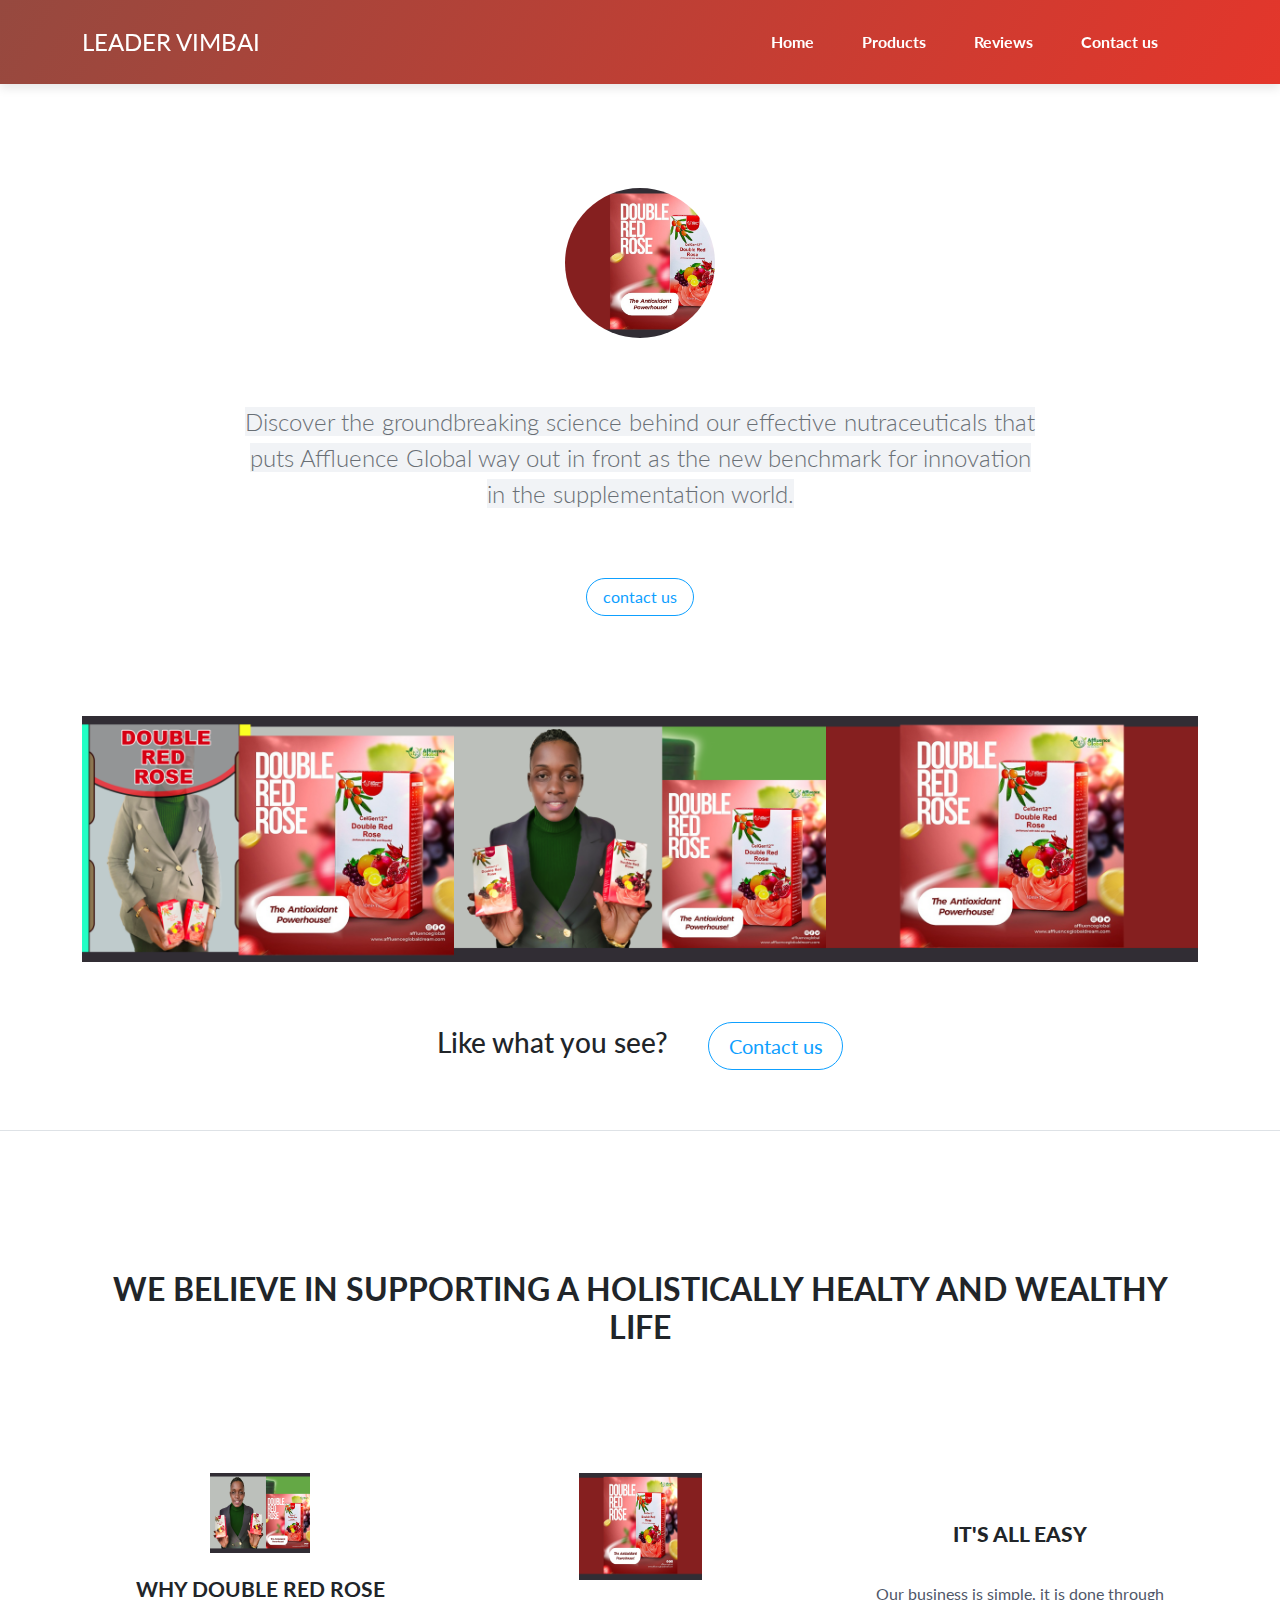
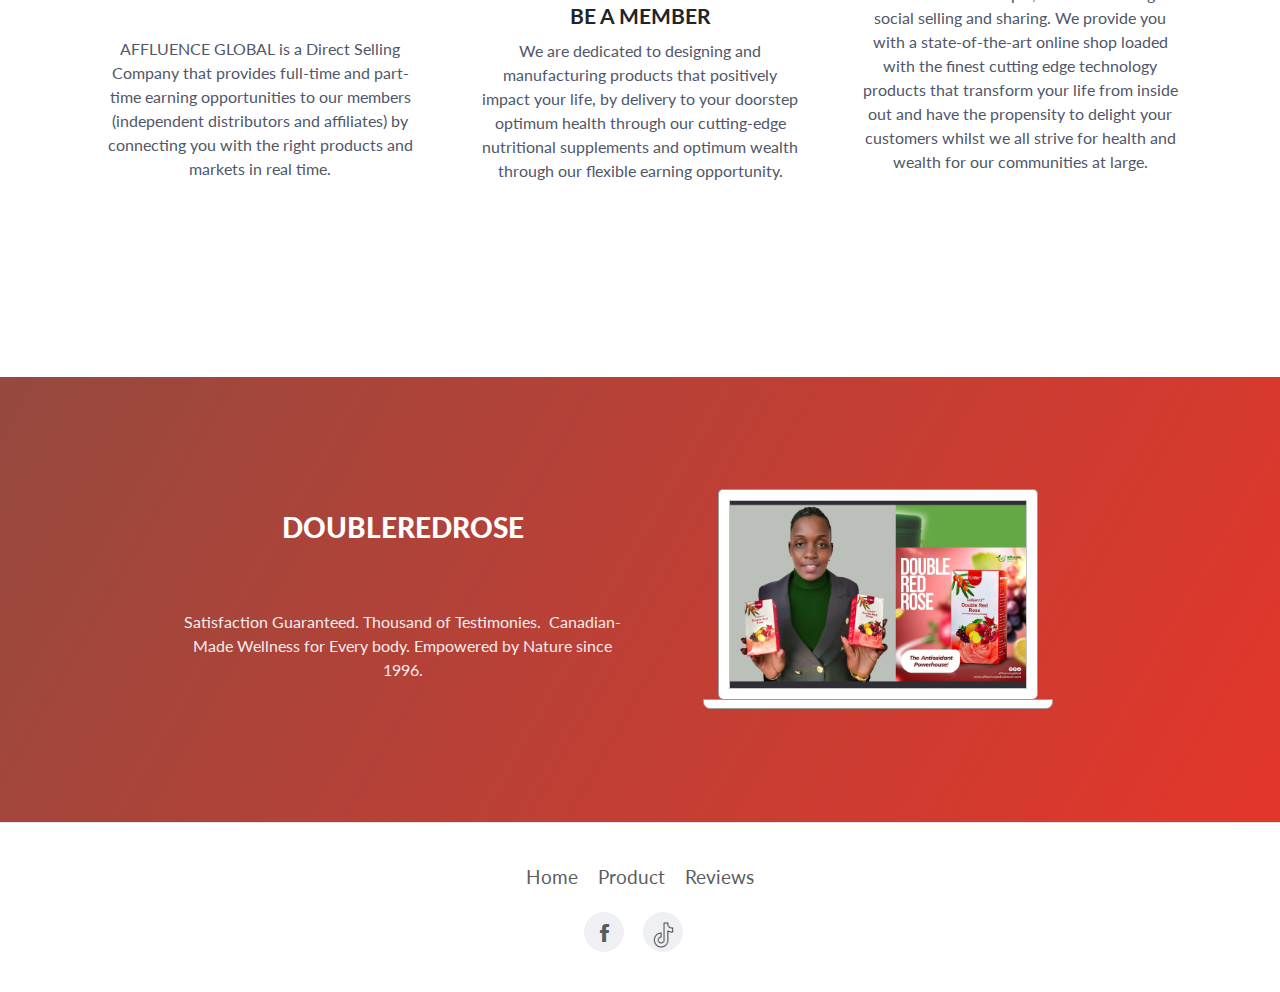
<file: index.html>
<!DOCTYPE html>
<html data-bs-theme="light">

<head>
    <meta charset="utf-8">
    <meta name="viewport" content="width=device-width, initial-scale=1.0, shrink-to-fit=no">
    <title>Home - Brand</title>
    <link rel="stylesheet" href="assets/bootstrap/css/bootstrap.min.css">
    <link rel="stylesheet" href="https://fonts.googleapis.com/css?family=Lato:300,400,700&amp;display=swap">
    <link rel="stylesheet" href="assets/fonts/ionicons.min.css">
    <link rel="stylesheet" href="assets/css/pikaday.min.css">
    <link rel="stylesheet" href="assets/css/untitled.css">
</head>

<body>
    <nav class="navbar navbar-expand-lg fixed-top portfolio-navbar gradient navbar-dark">
        <div class="container"><a class="navbar-brand logo" href="">LEADER VIMBAI</a><button data-bs-toggle="collapse" class="navbar-toggler" data-bs-target="#navbarNav"><span class="visually-hidden">Toggle navigation</span><span class="navbar-toggler-icon"></span></button>
            <div class="collapse navbar-collapse" id="navbarNav">
                <ul class="navbar-nav ms-auto">
                    <li class="nav-item"><a class="nav-link active" href="index.html">Home</a></li>
                    <li class="nav-item"><a class="nav-link" href="projects-grid-cards.html">Products</a></li>
                    <li class="nav-item"><a class="nav-link" href="cv.html">Reviews</a></li>
                    <li class="nav-item"><a class="nav-link" href="hire-me.html">Contact us</a></li>
                </ul>
            </div>
        </div>
    </nav>
    <main class="page">
        <section class="portfolio-block block-intro">
            <div class="container">
                <div class="avatar" style="background-image: url(&quot;assets/img/avatars/tech/3.png&quot;);"></div>
                <div class="about-me">
                    <p><br><span style="color: rgb(105, 111, 117); background-color: rgb(241, 243, 246);">Discover the groundbreaking science behind our effective nutraceuticals that puts Affluence Global way out in front as the new benchmark for innovation in the supplementation world.</span><br><br></p><a class="btn btn-outline-primary" role="button" href="https://wa.me/263783460694?text=Hi.%20I%20want%20Double%20Red%20Rose%20Products.">contact us</a>
                </div>
            </div>
        </section>
        <section class="portfolio-block photography">
            <div class="container">
                <div class="row g-0">
                    <div class="col-md-6 col-lg-4 item zoom-on-hover"><a href=""><img class="img-fluid image" src="assets/img/2.png"></a></div>
                    <div class="col-md-6 col-lg-4 item zoom-on-hover"><a href=""><img class="img-fluid image" src="assets/img/avatars/tech/1.png"></a></div>
                    <div class="col-md-6 col-lg-4 item zoom-on-hover"><a href=""><img class="img-fluid image" src="assets/img/avatars/tech/3.png"></a></div>
                </div>
            </div>
        </section>
        <section class="portfolio-block call-to-action border-bottom">
            <div class="container">
                <div class="d-flex justify-content-center align-items-center content">
                    <h3>Like what you see?</h3><button class="btn btn-outline-primary btn-lg" type="button"><a href="#"></a>Contact us</button>
                </div>
            </div>
        </section>
        <section class="portfolio-block skills">
            <div class="container">
                <div class="heading">
                    <h2><br>WE BELIEVE IN SUPPORTING A HOLISTICALLY HEALTY AND WEALTHY LIFE<br><br></h2>
                </div>
                <div class="row">
                    <div class="col-md-4">
                        <div class="card special-skill-item border-0">
                            <div class="card-header bg-transparent border-0"><img width="100" height="80" src="assets/img/avatars/tech/1.png"></div>
                            <div class="card-body">
                                <h3 class="card-title">WHY DOUBLE RED ROSE<br><br></h3>
                                <p class="card-text"><span style="color: rgb(80, 87, 105);">AFFLUENCE GLOBAL is a Direct Selling Company that provides full-time and part-time earning opportunities to our members (independent distributors and affiliates) by connecting you with the right products and markets in real time.</span><br><br></p>
                            </div>
                        </div>
                    </div>
                    <div class="col-md-4">
                        <div class="card special-skill-item border-0">
                            <div class="card-header bg-transparent border-0"><img class="me-md-0 mt-md-0 ms-md-0" src="assets/img/avatars/tech/3.png" width="123" height="107"></div>
                            <div class="card-body">
                                <h3 class="card-title">BE A MEMBER</h3>
                                <p class="card-text"><span style="color: rgb(80, 87, 105);">We are dedicated to designing and manufacturing products that positively impact your life, by delivery to your doorstep optimum health through our cutting-edge nutritional supplements and optimum wealth through our flexible earning opportunity.</span><br><br><br></p>
                            </div>
                        </div>
                    </div>
                    <div class="col-md-4">
                        <div class="card special-skill-item border-0">
                            <div class="card-header bg-transparent border-0"></div>
                            <div class="card-body">
                                <h3 class="card-title"><br><strong>IT'S ALL EASY</strong><br><br></h3>
                                <p class="card-text"><span style="color: rgb(80, 87, 105);">Our business is simple, it is done through social selling and sharing. We provide you with a state-of-the-art online shop loaded with the finest cutting edge technology products that transform your life from inside out and have the propensity to delight your customers whilst we all strive for health and wealth for our communities at large.</span><br><br></p>
                            </div>
                        </div>
                    </div>
                </div>
            </div>
        </section>
    </main>
    <section class="portfolio-block website gradient">
        <div class="container">
            <div class="row align-items-center">
                <div class="col-md-12 col-lg-5 offset-lg-1 text">
                    <h3 class="text-center"><br><strong>DOUBLEREDROSE</strong><br><br></h3>
                    <p class="text-center"><br>Satisfaction Guaranteed. Thousand of Testimonies.&nbsp; Canadian-Made Wellness for Every body. Empowered by Nature since 1996.<br><br></p>
                </div>
                <div class="col-md-12 col-lg-5">
                    <div class="portfolio-laptop-mockup">
                        <div class="screen">
                            <div class="screen-content" style="background-image: url(&quot;assets/img/avatars/tech/1.png&quot;);"></div>
                        </div>
                        <div class="keyboard"></div>
                    </div>
                </div>
            </div>
        </div>
    </section>
    <footer class="page-footer py-3 border-top">
        <div class="container my-4">
            <div class="links"><a href="index.html">Home</a><a href="projects-grid-cards.html">Product</a><a href="cv.html">Reviews</a></div>
            <div class="social-icons"><a class="me-3" href="https://www.facebook.com/share/p/19MJh4ihC2/"><i class="icon ion-social-facebook"></i></a><a class="me-3" href="https://www.tiktok.com/@healthsupplements25?_t=ZM-8xp8fMiJr32&amp;_r=1"><img src="assets/img/video.png" width="31" height="32"></a></div>
        </div>
    </footer>
    <script src="assets/bootstrap/js/bootstrap.min.js"></script>
    <script src="assets/js/pikaday.min.js"></script>
    <script src="assets/js/theme.js"></script>
</body>

</html>
</file>
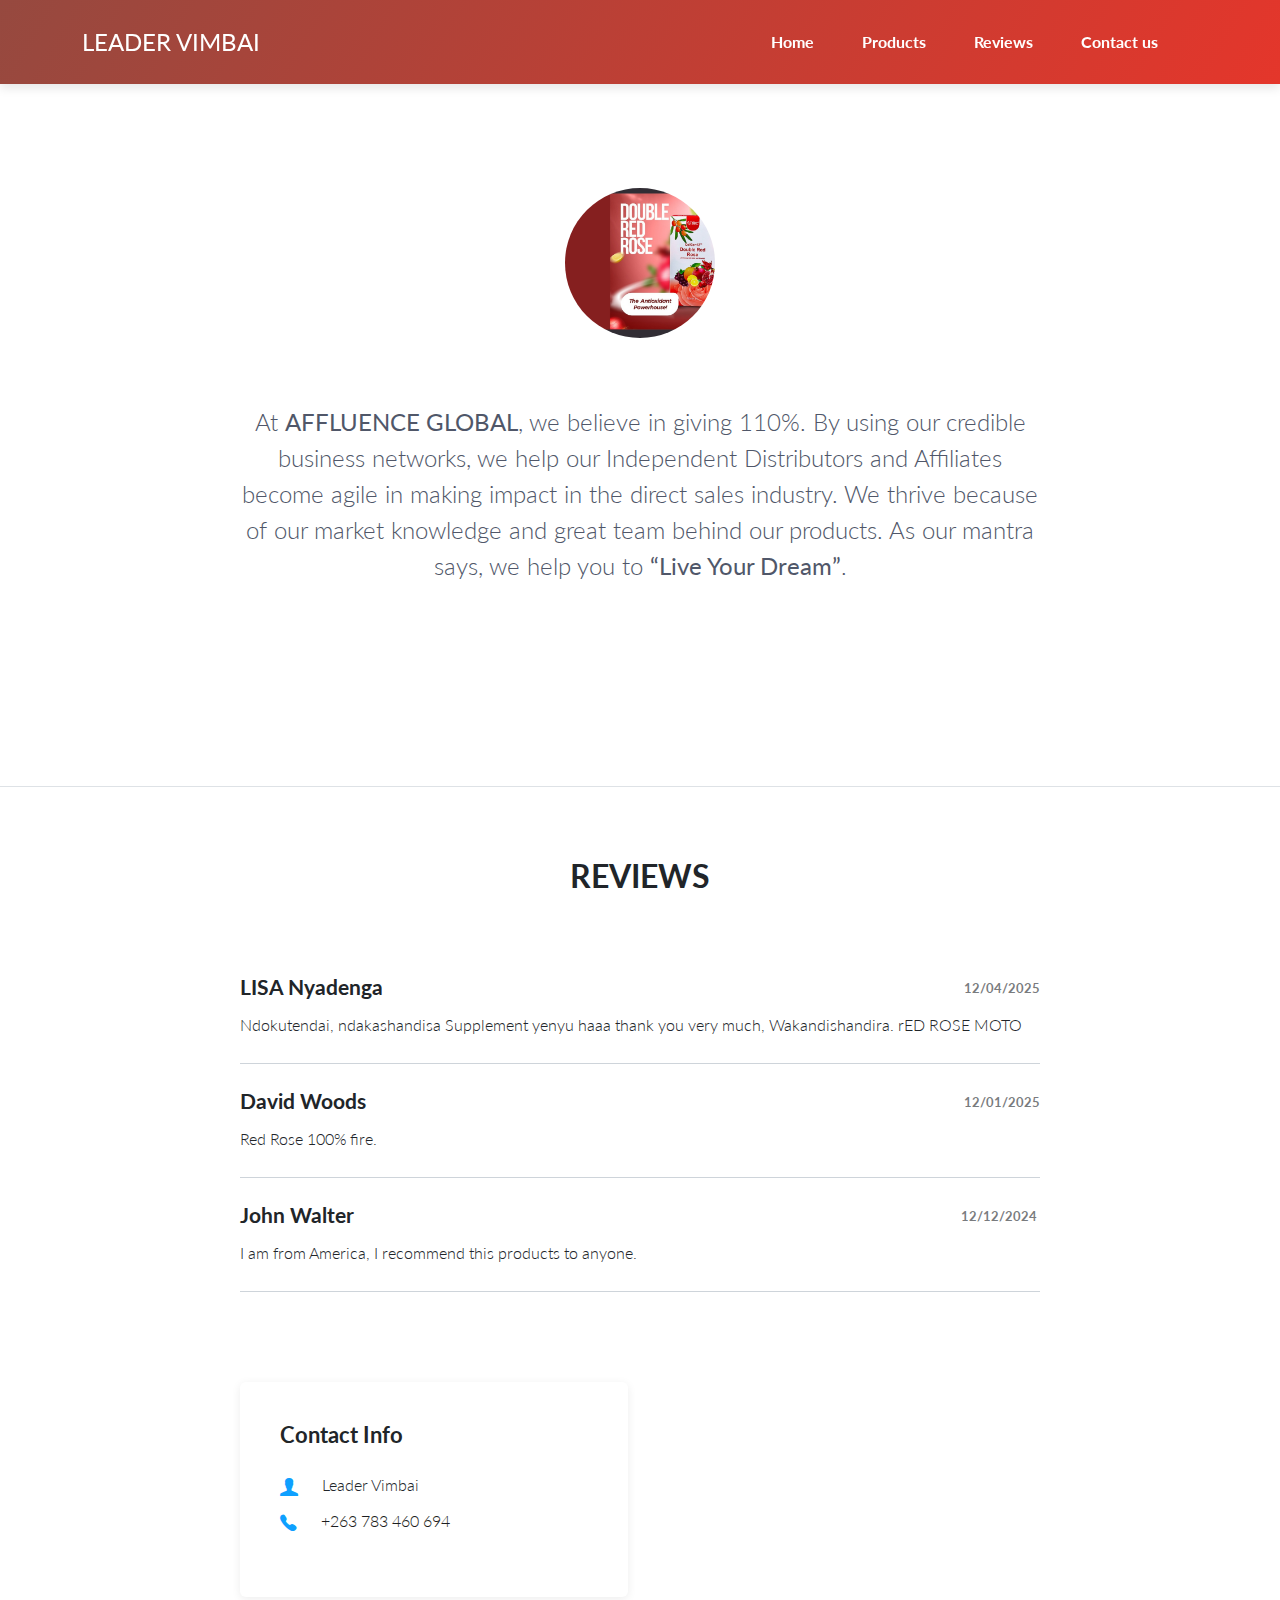
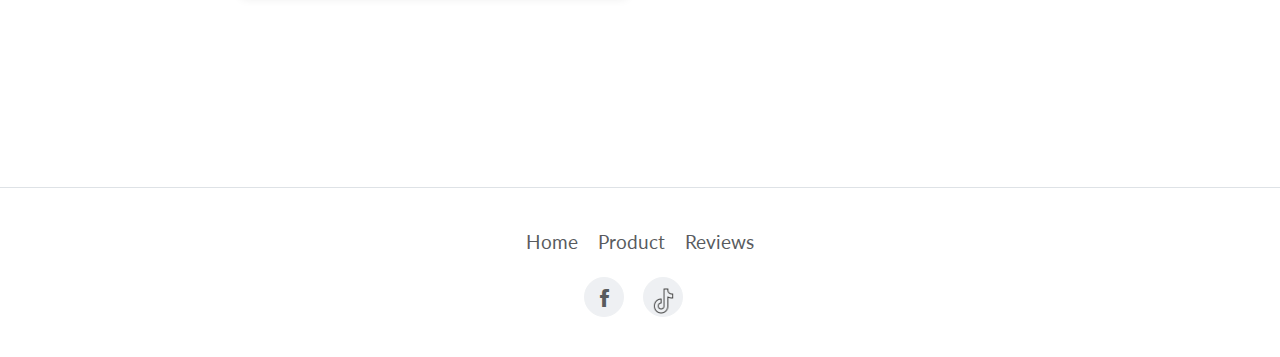
<file: cv.html>
<!DOCTYPE html>
<html data-bs-theme="light">

<head>
    <meta charset="utf-8">
    <meta name="viewport" content="width=device-width, initial-scale=1.0, shrink-to-fit=no">
    <title>CV - Brand</title>
    <link rel="stylesheet" href="assets/bootstrap/css/bootstrap.min.css">
    <link rel="stylesheet" href="https://fonts.googleapis.com/css?family=Lato:300,400,700&amp;display=swap">
    <link rel="stylesheet" href="assets/fonts/ionicons.min.css">
    <link rel="stylesheet" href="assets/css/pikaday.min.css">
    <link rel="stylesheet" href="assets/css/untitled.css">
</head>

<body>
    <nav class="navbar navbar-expand-lg fixed-top portfolio-navbar gradient navbar-dark">
        <div class="container"><a class="navbar-brand logo" href="">LEADER VIMBAI</a><button data-bs-toggle="collapse" class="navbar-toggler" data-bs-target="#navbarNav"><span class="visually-hidden">Toggle navigation</span><span class="navbar-toggler-icon"></span></button>
            <div class="collapse navbar-collapse" id="navbarNav">
                <ul class="navbar-nav ms-auto">
                    <li class="nav-item"><a class="nav-link" href="index.html">Home</a></li>
                    <li class="nav-item"><a class="nav-link" href="projects-grid-cards.html">Products</a></li>
                    <li class="nav-item"><a class="nav-link active" href="cv.html">Reviews</a></li>
                    <li class="nav-item"><a class="nav-link" href="hire-me.html">Contact us</a></li>
                </ul>
            </div>
        </div>
    </nav>
    <main class="page">
        <section class="portfolio-block block-intro border-bottom">
            <div class="container">
                <div class="avatar" style="background-image: url(&quot;assets/img/avatars/tech/3.png&quot;);"></div>
                <div class="about-me">
                    <p><br><span style="color: rgb(80, 87, 105);">At&nbsp;</span><strong><span style="color: rgb(80, 87, 105);">AFFLUENCE GLOBAL</span></strong><span style="color: rgb(80, 87, 105);">, we believe in giving 110%. By using our credible business networks, we help our Independent Distributors and Affiliates become agile in making impact in the direct sales industry. We thrive because of our market knowledge and great team behind our products. As our mantra says, we help you to&nbsp;</span><strong><span style="color: rgb(80, 87, 105);">“Live Your Dream”</span></strong><span style="color: rgb(80, 87, 105);">.</span><br><br><br></p>
                </div>
            </div>
        </section>
        <section class="portfolio-block cv">
            <div class="container">
                <div class="work-experience group">
                    <div class="heading">
                        <h2 class="text-center">Reviews</h2>
                    </div>
                    <div class="item">
                        <div class="row">
                            <div class="col-md-6">
                                <h3>LISA Nyadenga</h3>
                            </div>
                            <div class="col-md-6"><span class="text-muted period">12/04/2025</span></div>
                        </div>
                        <p>Ndokutendai, ndakashandisa Supplement yenyu haaa thank you very much, Wakandishandira. rED ROSE MOTO</p>
                    </div>
                    <div class="item">
                        <div class="row">
                            <div class="col-6">
                                <h3>David Woods</h3>
                            </div>
                            <div class="col-md-6"><span class="text-muted period">12/01/2025</span></div>
                        </div>
                        <p>Red Rose 100% fire.</p>
                    </div>
                    <div class="item">
                        <div class="row">
                            <div class="col-md-6">
                                <h3>John Walter</h3>
                            </div>
                            <div class="col-md-6"><span class="text-muted period">12/12/2024&nbsp;</span></div>
                        </div>
                        <p>I am from America, I recommend this products to anyone.</p>
                    </div>
                </div>
                <div class="education group">
                    <div class="heading"></div>
                </div>
                <div class="group">
                    <div class="row">
                        <div class="col-md-6">
                            <div class="border rounded border-0 contact-info portfolio-info-card">
                                <h2>Contact Info</h2>
                                <div class="row">
                                    <div class="col-9"><span></span></div>
                                </div>
                                <div class="row">
                                    <div class="col-auto"><i class="icon ion-person icon"></i></div>
                                    <div class="col-9"><span>Leader Vimbai</span></div>
                                </div>
                                <div class="row">
                                    <div class="col-auto"><i class="icon ion-ios-telephone icon"></i></div>
                                    <div class="col-9"><span><span style="color: rgb(28, 30, 33);">+263 783 460 694</span><br><br></span></div>
                                </div>
                            </div>
                        </div>
                    </div>
                </div>
                <div class="hobbies group">
                    <div class="heading"></div>
                </div>
            </div>
        </section>
    </main>
    <footer class="page-footer py-3 border-top">
        <div class="container my-4">
            <div class="links"><a href="index.html">Home</a><a href="projects-grid-cards.html">Product</a><a href="cv.html">Reviews</a></div>
            <div class="social-icons"><a class="me-3" href="https://www.facebook.com/share/p/19MJh4ihC2/"><i class="icon ion-social-facebook"></i></a><a class="me-3" href="https://www.tiktok.com/@healthsupplements25?_t=ZM-8xp8fMiJr32&amp;_r=1"><img src="assets/img/video.png" width="31" height="32"></a></div>
        </div>
    </footer>
    <script src="assets/bootstrap/js/bootstrap.min.js"></script>
    <script src="assets/js/pikaday.min.js"></script>
    <script src="assets/js/theme.js"></script>
</body>

</html>
</file>
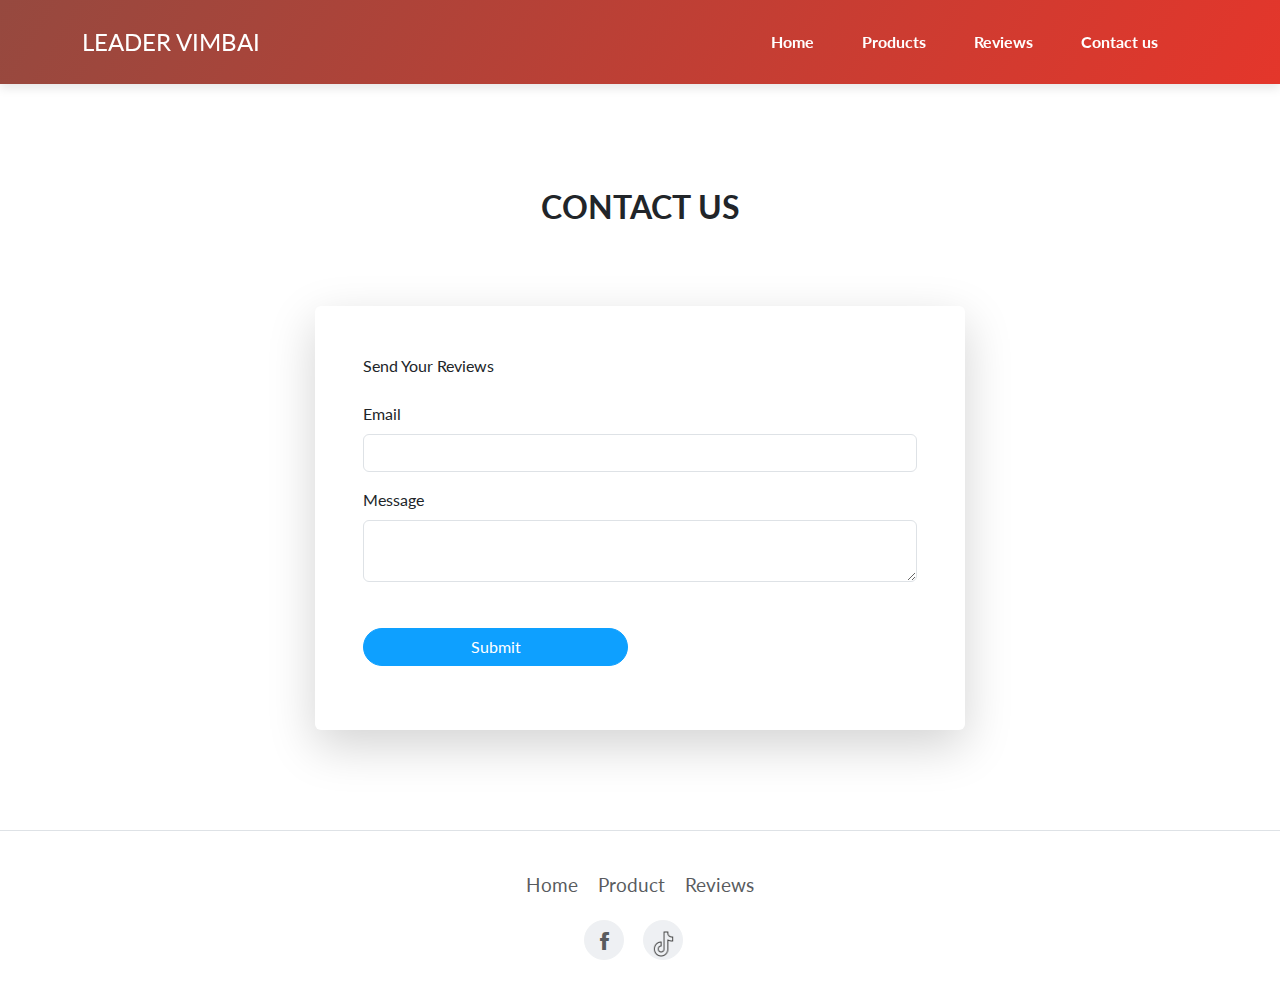
<file: hire-me.html>
<!DOCTYPE html>
<html data-bs-theme="light">

<head>
    <meta charset="utf-8">
    <meta name="viewport" content="width=device-width, initial-scale=1.0, shrink-to-fit=no">
    <title>Hire me - Brand</title>
    <link rel="stylesheet" href="assets/bootstrap/css/bootstrap.min.css">
    <link rel="stylesheet" href="https://fonts.googleapis.com/css?family=Lato:300,400,700&amp;display=swap">
    <link rel="stylesheet" href="assets/fonts/ionicons.min.css">
    <link rel="stylesheet" href="assets/css/pikaday.min.css">
    <link rel="stylesheet" href="assets/css/untitled.css">
</head>

<body>
    <nav class="navbar navbar-expand-lg fixed-top portfolio-navbar gradient navbar-dark">
        <div class="container"><a class="navbar-brand logo" href="">LEADER VIMBAI</a><button data-bs-toggle="collapse" class="navbar-toggler" data-bs-target="#navbarNav"><span class="visually-hidden">Toggle navigation</span><span class="navbar-toggler-icon"></span></button>
            <div class="collapse navbar-collapse" id="navbarNav">
                <ul class="navbar-nav ms-auto">
                    <li class="nav-item"><a class="nav-link" href="index.html">Home</a></li>
                    <li class="nav-item"><a class="nav-link" href="projects-grid-cards.html">Products</a></li>
                    <li class="nav-item"><a class="nav-link" href="cv.html">Reviews</a></li>
                    <li class="nav-item"><a class="nav-link active" href="hire-me.html">Contact us</a></li>
                </ul>
            </div>
        </div>
    </nav>
    <main class="page">
        <section class="portfolio-block hire-me">
            <div class="container">
                <div class="heading">
                    <h2>Contact us</h2>
                </div>
                <form class="border rounded border-0 shadow-lg p-3 p-md-5" data-bs-theme="light">
                    <div class="mb-3"><label class="form-label" for="subject">Send Your Reviews</label></div>
                    <div class="mb-3"><label class="form-label" for="email">Email</label><input class="form-control" type="email" id="email"></div>
                    <div class="mb-3"><label class="form-label" for="message">Message</label><textarea class="form-control" id="message"></textarea></div>
                    <div class="mb-3">
                        <div class="row">
                            <div class="col-md-6 button"><button class="btn btn-primary d-block w-100" type="submit">Submit</button></div>
                        </div>
                    </div>
                </form>
            </div>
        </section>
    </main>
    <footer class="page-footer py-3 border-top">
        <div class="container my-4">
            <div class="links"><a href="index.html">Home</a><a href="projects-grid-cards.html">Product</a><a href="cv.html">Reviews</a></div>
            <div class="social-icons"><a class="me-3" href="https://www.facebook.com/share/p/19MJh4ihC2/"><i class="icon ion-social-facebook"></i></a><a class="me-3" href="https://www.tiktok.com/@healthsupplements25?_t=ZM-8xp8fMiJr32&amp;_r=1"><img src="assets/img/video.png" width="31" height="32"></a></div>
        </div>
    </footer>
    <script src="assets/bootstrap/js/bootstrap.min.js"></script>
    <script src="assets/js/pikaday.min.js"></script>
    <script src="assets/js/theme.js"></script>
</body>

</html>
</file>
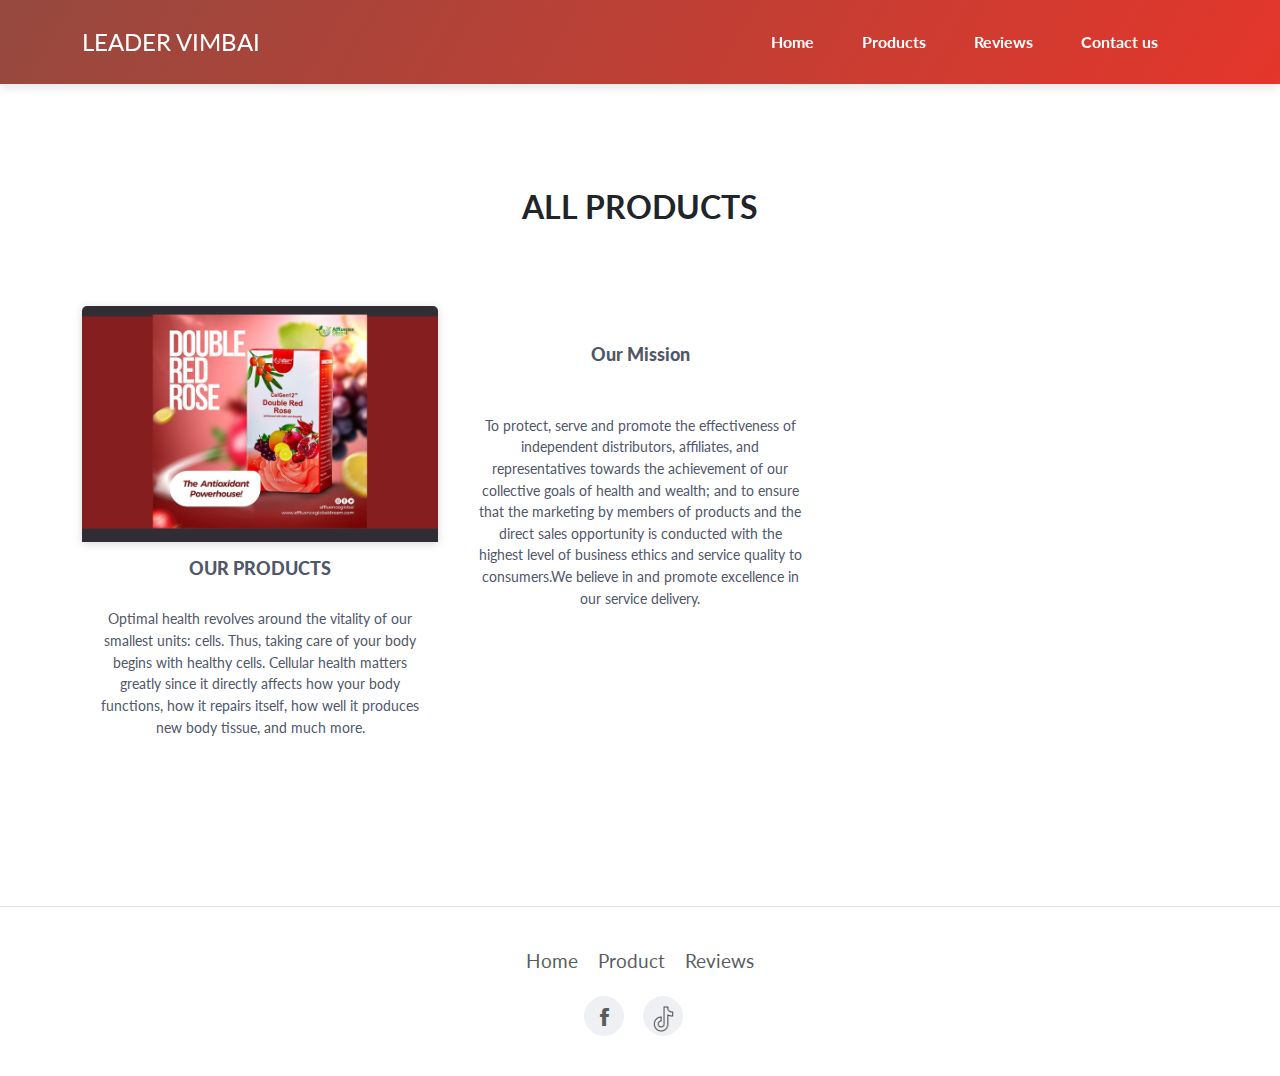
<file: projects-grid-cards.html>
<!DOCTYPE html>
<html data-bs-theme="light">

<head>
    <meta charset="utf-8">
    <meta name="viewport" content="width=device-width, initial-scale=1.0, shrink-to-fit=no">
    <title>Projects - Brand</title>
    <link rel="stylesheet" href="assets/bootstrap/css/bootstrap.min.css">
    <link rel="stylesheet" href="https://fonts.googleapis.com/css?family=Lato:300,400,700&amp;display=swap">
    <link rel="stylesheet" href="assets/fonts/ionicons.min.css">
    <link rel="stylesheet" href="assets/css/pikaday.min.css">
    <link rel="stylesheet" href="assets/css/untitled.css">
</head>

<body>
    <nav class="navbar navbar-expand-lg fixed-top portfolio-navbar gradient navbar-dark">
        <div class="container"><a class="navbar-brand logo" href="">LEADER VIMBAI</a><button data-bs-toggle="collapse" class="navbar-toggler" data-bs-target="#navbarNav"><span class="visually-hidden">Toggle navigation</span><span class="navbar-toggler-icon"></span></button>
            <div class="collapse navbar-collapse" id="navbarNav">
                <ul class="navbar-nav ms-auto">
                    <li class="nav-item"><a class="nav-link" href="index.html">Home</a></li>
                    <li class="nav-item"><a class="nav-link active" href="projects-grid-cards.html">Products</a></li>
                    <li class="nav-item"><a class="nav-link" href="cv.html">Reviews</a></li>
                    <li class="nav-item"><a class="nav-link" href="hire-me.html">Contact us</a></li>
                </ul>
            </div>
        </div>
    </nav>
    <main class="page">
        <section class="portfolio-block projects-cards">
            <div class="container">
                <div class="heading">
                    <h2>all products</h2>
                </div>
                <div class="row">
                    <div class="col-md-6 col-lg-4">
                        <div class="card border-0"><a href="#"><img class="card-img-top scale-on-hover" src="assets/img/avatars/tech/3.png" alt="Card Image"></a>
                            <div class="card-body">
                                <h6><a href="#"><strong><span style="color: rgb(80, 87, 105);">OUR PRODUCTS</span></strong><br><br></a></h6>
                                <p class="text-muted card-text"><span style="color: rgb(80, 87, 105);">Optimal health revolves around the vitality of our smallest units: cells. Thus, taking care of your body begins with healthy cells. Cellular health matters greatly since it directly affects how your body functions, how it repairs itself, how well it produces new body tissue, and much more.</span><br><br></p>
                            </div>
                        </div>
                    </div>
                    <div class="col-md-6 col-lg-4">
                        <div class="card border-0"><a href="#"></a>
                            <div class="card-body">
                                <h6><a href="#"><br><strong><span style="color: rgb(80, 87, 105);">Our Mission</span></strong><br><br><br></a></h6>
                                <p class="text-muted card-text"><span style="color: rgb(80, 87, 105);">To protect, serve and promote the effectiveness of independent distributors, affiliates, and representatives towards the achievement of our collective goals of health and wealth; and to ensure that the marketing by members of products and the direct sales opportunity is conducted with the highest level of business ethics and service quality to consumers.We believe in and promote excellence in our service delivery.</span><br><br><br></p>
                            </div>
                        </div>
                    </div>
                </div>
            </div>
        </section>
    </main>
    <footer class="page-footer py-3 border-top">
        <div class="container my-4">
            <div class="links"><a href="index.html">Home</a><a href="projects-grid-cards.html">Product</a><a href="cv.html">Reviews</a></div>
            <div class="social-icons"><a class="me-3" href="https://www.facebook.com/share/p/19MJh4ihC2/"><i class="icon ion-social-facebook"></i></a><a class="me-3" href="https://www.tiktok.com/@healthsupplements25?_t=ZM-8xp8fMiJr32&amp;_r=1"><img src="assets/img/video.png" width="31" height="32"></a></div>
        </div>
    </footer>
    <script src="assets/bootstrap/js/bootstrap.min.js"></script>
    <script src="assets/js/pikaday.min.js"></script>
    <script src="assets/js/theme.js"></script>
</body>

</html>
</file>
<file: assets/css/untitled.css>
.gradient {
  background: linear-gradient(120deg, #96493f, #e4362b);
  color: #fff;
}

::selection {
  color: var(--bs-white);
  background: var(--bs-primary);
  text-shadow: none;
}

.special-skill-item .icon {
  text-align: center;
  font-size: 50px;
  background-color: #5aa959;
  color: #fff;
  height: 70px;
  width: 70px;
  line-height: 69px;
  display: inline-block;
  border-radius: 50%;
}
</file>
<file: assets/css/pikaday.min.css>
/* !
 * Pikaday
 * Copyright © 2014 David Bushell | BSD & MIT license | http://dbushell.com/ */

.pika-single {
  z-index: 9999;
  display: block;
  position: relative;
  color: #333;
  background: #fff;
  border: 1px solid #ccc;
  border-bottom-color: #bbb;
  font-family: "Helvetica Neue",Helvetica,Arial,sans-serif;
}

.pika-single:after, .pika-single:before {
  content: " ";
  display: table;
}

.pika-single:after {
  clear: both;
}

.pika-single.is-hidden {
  display: none;
}

.pika-single.is-bound {
  position: absolute;
  box-shadow: 0 5px 15px -5px rgba(0,0,0,.5);
}

.pika-lendar {
  float: left;
  width: 240px;
  margin: 8px;
}

.pika-title {
  position: relative;
  text-align: center;
}

.pika-label {
  display: inline-block;
  position: relative;
  z-index: 9999;
  overflow: hidden;
  margin: 0;
  padding: 5px 3px;
  font-size: 14px;
  line-height: 20px;
  font-weight: 700;
  background-color: #fff;
}

.pika-title select {
  cursor: pointer;
  position: absolute;
  z-index: 9998;
  margin: 0;
  left: 0;
  top: 5px;
  opacity: 0;
}

.pika-next, .pika-prev {
  display: block;
  cursor: pointer;
  position: relative;
  outline: 0;
  border: 0;
  padding: 0;
  width: 20px;
  height: 30px;
  text-indent: 20px;
  white-space: nowrap;
  overflow: hidden;
  background-color: transparent;
  background-position: center center;
  background-repeat: no-repeat;
  background-size: 75% 75%;
  opacity: .5;
}

.pika-next:hover, .pika-prev:hover {
  opacity: 1;
}

.is-rtl .pika-next, .pika-prev {
  float: left;
  background-image: url([data-uri]);
}

.is-rtl .pika-prev, .pika-next {
  float: right;
  background-image: url([data-uri]);
}

.pika-next.is-disabled, .pika-prev.is-disabled {
  cursor: default;
  opacity: .2;
}

.pika-select {
  display: inline-block;
}

.pika-table {
  width: 100%;
  border-collapse: collapse;
  border-spacing: 0;
  border: 0;
}

.pika-table td, .pika-table th {
  width: 14.285714285714286%;
  padding: 0;
}

.pika-table th {
  color: #999;
  font-size: 12px;
  line-height: 25px;
  font-weight: 700;
  text-align: center;
}

.pika-button {
  cursor: pointer;
  display: block;
  box-sizing: border-box;
  -moz-box-sizing: border-box;
  outline: 0;
  border: 0;
  margin: 0;
  width: 100%;
  padding: 5px;
  color: #666;
  font-size: 12px;
  line-height: 15px;
  text-align: right;
  background: #f5f5f5;
}

.pika-week {
  font-size: 11px;
  color: #999;
}

.is-today .pika-button {
  color: #3af;
  font-weight: 700;
}

.has-event .pika-button, .is-selected .pika-button {
  color: #fff;
  font-weight: 700;
  background: #3af;
  box-shadow: inset 0 1px 3px #178fe5;
  border-radius: 3px;
}

.has-event .pika-button {
  background: #005da9;
  box-shadow: inset 0 1px 3px #0076c9;
}

.is-disabled .pika-button, .is-inrange .pika-button {
  background: #d5e9f7;
}

.is-startrange .pika-button {
  color: #fff;
  background: #6cb31d;
  box-shadow: none;
  border-radius: 3px;
}

.is-endrange .pika-button {
  color: #fff;
  background: #3af;
  box-shadow: none;
  border-radius: 3px;
}

.is-disabled .pika-button {
  pointer-events: none;
  cursor: default;
  color: #999;
  opacity: .3;
}

.is-outside-current-month .pika-button {
  color: #999;
  opacity: .3;
}

.is-selection-disabled {
  pointer-events: none;
  cursor: default;
}

.pika-button:hover, .pika-row.pick-whole-week:hover .pika-button {
  color: #fff;
  background: #ff8000;
  box-shadow: none;
  border-radius: 3px;
}

.pika-table abbr {
  border-bottom: none;
  cursor: help;
}

/* # sourceMappingURL=pikaday.min.css.map */

.page-footer .links a {
  font-size: 1.2rem;
}

.portfolio-block.cv .group .item {
  border-bottom: 1px solid var(--bs-dark-bg-subtle);
}
</file>
